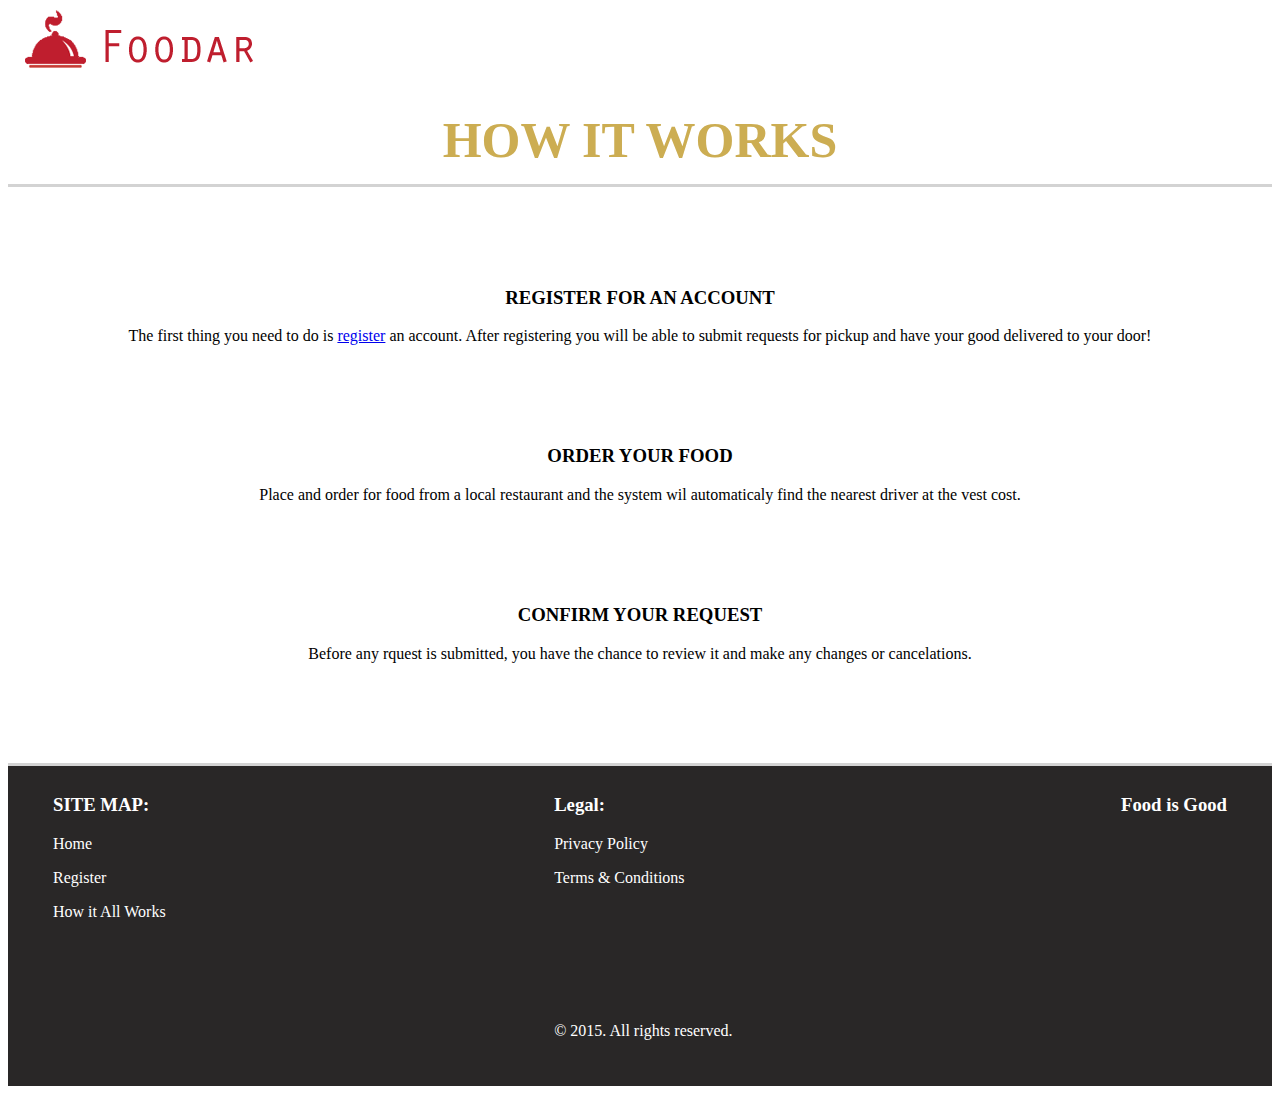
<file: about.html>
<!DOCTYPE html>
<html lang="en">

<head>
  <title>About Foodar</title>
  <meta charset="UTF-8">
  <meta name="viewport" content="width=device-width, initial-scale=1">
  <link href="styles/about.css" rel="stylesheet">
</head>

<body>


  <header class="logo">
    <a href="index.html"><img src="images/foodar.png" alt="logo"></a>
  </header>

  <h1>HOW IT WORKS</h1>

  <div class="container">
    <div class="foodar-steps">
      <h3>REGISTER FOR AN ACCOUNT</h3>
      <p>The first thing you need to do is <a href="register.html">register</a> an account. After registering you will be able
        to submit requests for pickup and have your good delivered to your door!</p>
    </div>

    <div class="foodar-steps">
      <h3>ORDER YOUR FOOD</h3>
      <p>Place and order for food from a local restaurant and the system wil automaticaly find the nearest driver at the vest
        cost.</p>
    </div>

    <div class="foodar-steps">
      <h3>CONFIRM YOUR REQUEST</h3>
      <p> Before any rquest is submitted, you have the chance to review it and make any changes or cancelations.</p>
    </div>
  </div>

  <footer>

    <div class="site-map">
      <h3>SITE MAP:</h3>
      <p><a href="index.html">Home</a></p>
      <p><a href="register.html">Register</a></p>
      <p><a href="about.html">How it All Works</a></p>
    </div>

    <div class="legal">
      <h3>Legal:</h3>
      <p><a href="#">Privacy Policy</a></p>
      <p><a href="#">Terms & Conditions</a></p>
      </br>
      <p id="copy">© 2015. All rights reserved.</p>
    </div>

    <div class="contact">
      <h3>Food is Good</h3>
    </div>

  </footer>
</body>

</html>
</file>
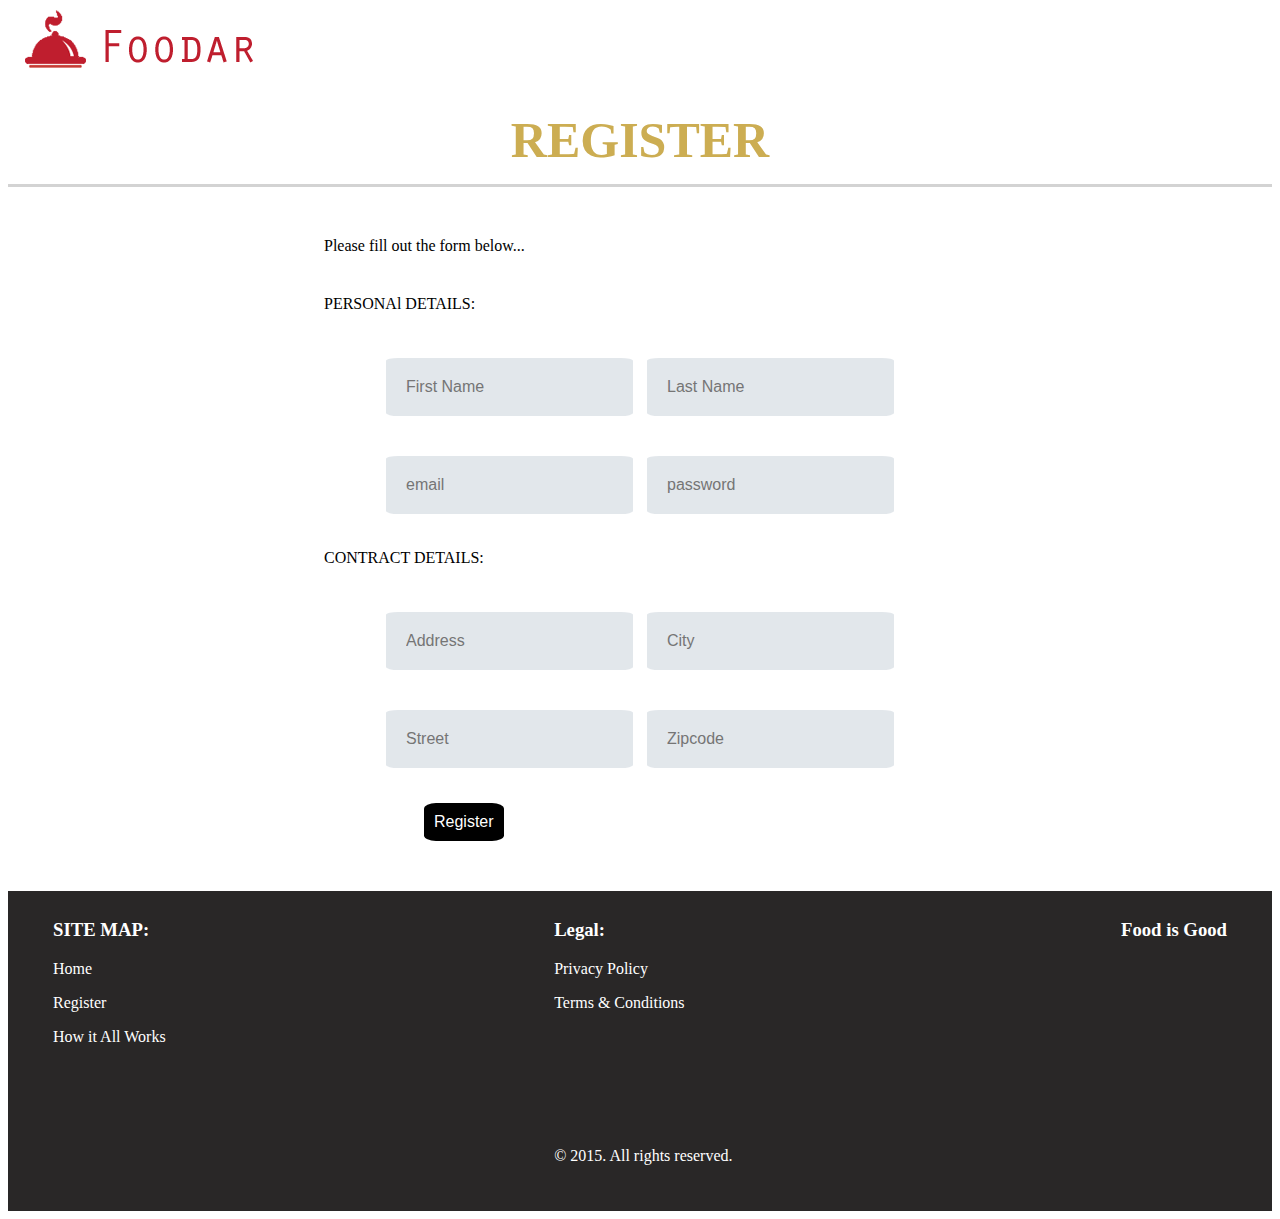
<file: register.html>
<!-- Instructions
Now that you now how to manage dimensions and margins, revise your Register page to meet the style requirements. 

form labels should be aligned (vertical-align) to the top of associated <input> elements
Add padding to each <input> to provide white space between the input boundaries and contained text
Form elements should be side-by-side; you can float elements if needed. You should end up with 2 columns of input elements.  -->


<!DOCTYPE html>
<html lang="en">

<head>
  <title>Register</title>
  <meta charset="UTF-8">
  <meta name="viewport" content="width=device-width, initial-scale=1">
  <link href="styles/register.css" rel="stylesheet">
</head>

<body>

  <header class="logo">
    <a href="index.html"><img src="images/foodar.png" alt="logo"></a>
  </header>

  <h1>REGISTER</h1>

  <form>
    <p>Please fill out the form below...</p>
    <p>PERSONAl DETAILS:</p>

    <div class="login">
      <input type="text" placeholder="First Name">
      <input type="text" placeholder="Last Name">
    </div>

    <div class="login">
      <input type="email" placeholder="email">
      <input type="password" placeholder="password">
    </div>

    <p>CONTRACT DETAILS:</p>

    <div class="login">
      <input type="text" placeholder="Address">
      <input type="text" placeholder="City">
    </div>

    <div class="login">
      <input type="email" placeholder="Street">
      <input type="number" placeholder="Zipcode">
    </div>
    <button class="register-btn">Register</button>
  </form>


  <footer>

    <div class="site-map">
      <h3>SITE MAP:</h3>
      <p><a href="index.html">Home</a></p>
      <p><a href="register.html">Register</a></p>
      <p><a href="about.html">How it All Works</a></p>
    </div>

    <div class="legal">
      <h3>Legal:</h3>
      <p><a href="#">Privacy Policy</a></p>
      <p><a href="#">Terms & Conditions</a></p>
      </br>
      <p id="copy">© 2015. All rights reserved.</p>
    </div>

    <div class="contact">
      <h3>Food is Good</h3>
    </div>

  </footer>

</body>

</html>
</file>
<file: styles/about.css>
h1 {
    color: #ccad52;
    font-family: 'Aguafina Script', cursive;
    font-size: 50px;
    text-align: center;
    border-bottom: 3px solid lightgray;
    padding-bottom: 15px;
  }


  .container {
    border-bottom: 3px solid lightgray;
  }

  .foodar-steps {
    text-align: center;
    margin: 100px;
  }

footer { 
    display: flex;
    color: white;
    justify-content: space-between;
    background-color: rgb(15.9%, 15.2%, 15.2%);
    height: 300px;
    padding: 10px 45px;
  }

  #copy {
      padding-top: 85px;
  }

footer a {
    text-decoration: none;
    color: white;
}

footer a:hover {
    color: #ccad52;
}

footer a:active {
    font-size: 25px;
}
</file>
<file: styles/register.css>
h1 {
    font-family: 'Aguafina Script', cursive;
    font-size: 50px;
     text-align: center;
    color: #ccad52;
    border-bottom: 3px solid lightgray;
    padding-bottom: 15px;
}

form {
    margin: 50px auto 50px;
    width: 50%;
}

form > p {
    margin-bottom: 40px;
}

button.register-btn {
    background-color: black;
    color: white;
    padding: 10px;
    border: none;
    border-radius: 15%;
    font-size: 1em;
    margin-left: 100px;
}


input {
    border: none;
    font-size: 1em;
    background-color: #E2E7EB;
    border-radius: 5%;
    padding: 20px;
    min-width: 170px;
    margin: 5px;
}



.login {
    margin: 30px;
    text-align: center;
}


footer { 
    display: flex;
    color: white;
    justify-content: space-between;
    background-color: rgb(15.9%, 15.2%, 15.2%);
    height: 300px;
    padding: 10px 45px;
  }

  #copy {
      padding-top: 85px;
  }

footer a {
    text-decoration: none;
    color: white;
}

footer a:hover {
    color: #ccad52;
}

footer a:active {
    font-size: 25px;
}
</file>
